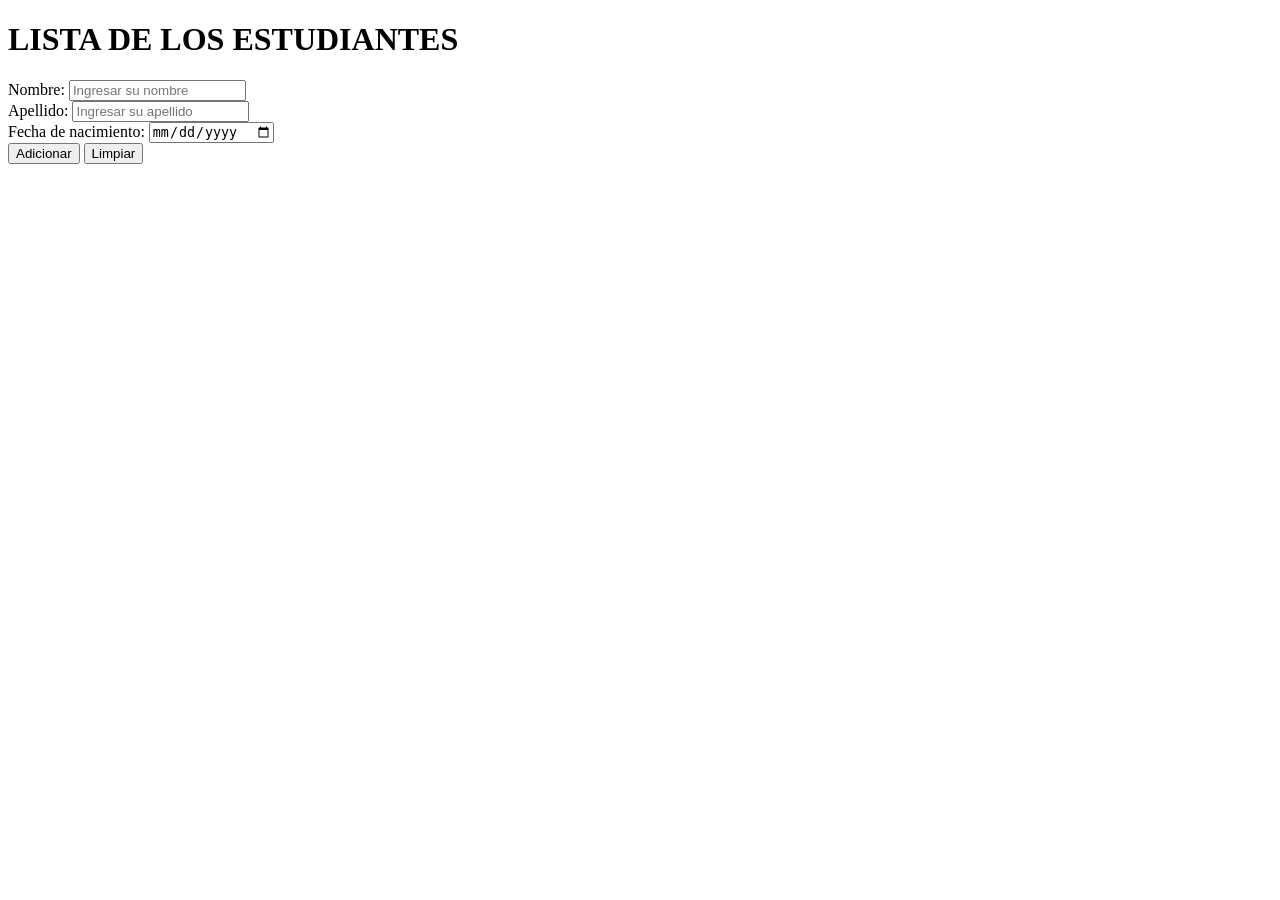
<file: 10.10092026/index.html>
<!DOCTYPE html>
<html lang="es">
<head>
    <meta charset="UTF-8">
    <meta name="viewport" content="width=device-width, initial-scale=1.0">
    <title>Lista</title>
</head>
<body>
    <h1>LISTA DE LOS ESTUDIANTES</h1>
    Nombre:
    <input type="text" id="nombre" placeholder="Ingresar su nombre">
    <br>
    Apellido:
    <input type="text" id="apellido" placeholder="Ingresar su apellido">
    <br>
    Fecha de nacimiento:
    <input type="date" id="fecha" placeholder="Ingresar su fecha de nacimiento">
    <br>
    <button onclick="agregarTareas()">Adicionar</button>
    <button onclick="eliminarTareas()">Limpiar</button>
    <br>
    <p id="respuesta"></p>
    <script src="./script/ejemplo1.js"></script>
</body>
</html>
</file>
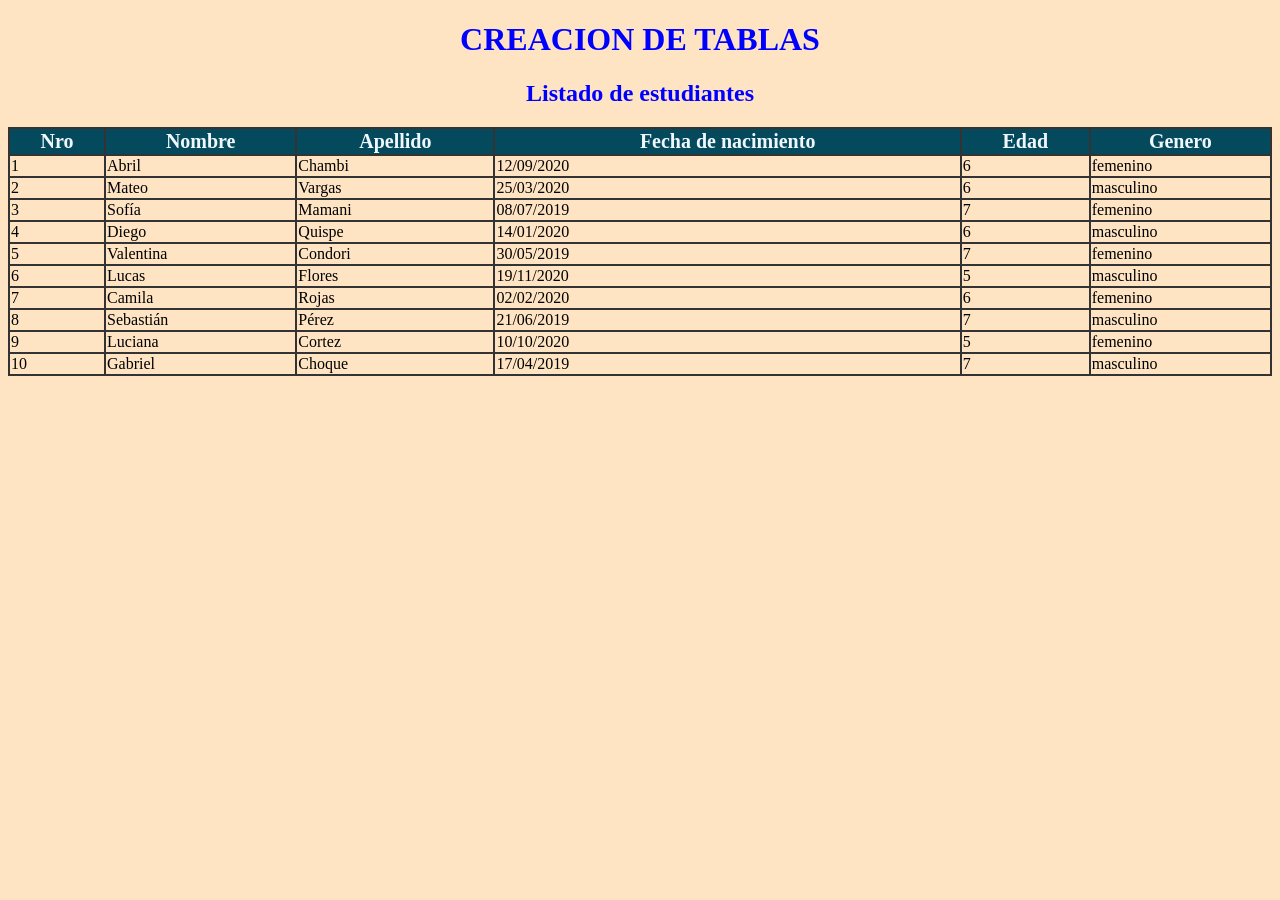
<file: 11.clase1509026/index.html>
<!DOCTYPE html>
<html lang="en">
<head>
    <meta charset="UTF-8">
    <meta name="viewport" content="width=device-width, initial-scale=1.0">
    <title>Document</title>
    <link rel="stylesheet" href="../11.clase1509026/css/miestilo11.css">
</head>
<body>
    <h1 class="titulo">CREACION DE TABLAS</h1>
    <h2 class="titulo1">Listado de estudiantes</h2>
    <table>
        <thead>
          <tr>
            <th>Nro</th>
            <th>Nombre</th>
            <th>Apellido</th>
            <th>Fecha de nacimiento</th>
            <th>Edad</th>
            <th>Genero</th>
          </tr>
        </thead>
        <tbody id="datos">
            <tr>
                <td>1</td>
                <td>Abril</td>
                <td>Chambi</td>
                <td>12/09/2000</td>
                <td>26</td>
                <td>Femenino</td>
            </tr>
<script src="./script/ejemplo1.js"></script>
        </tbody>
    </table>
</body>
</html>
</file>
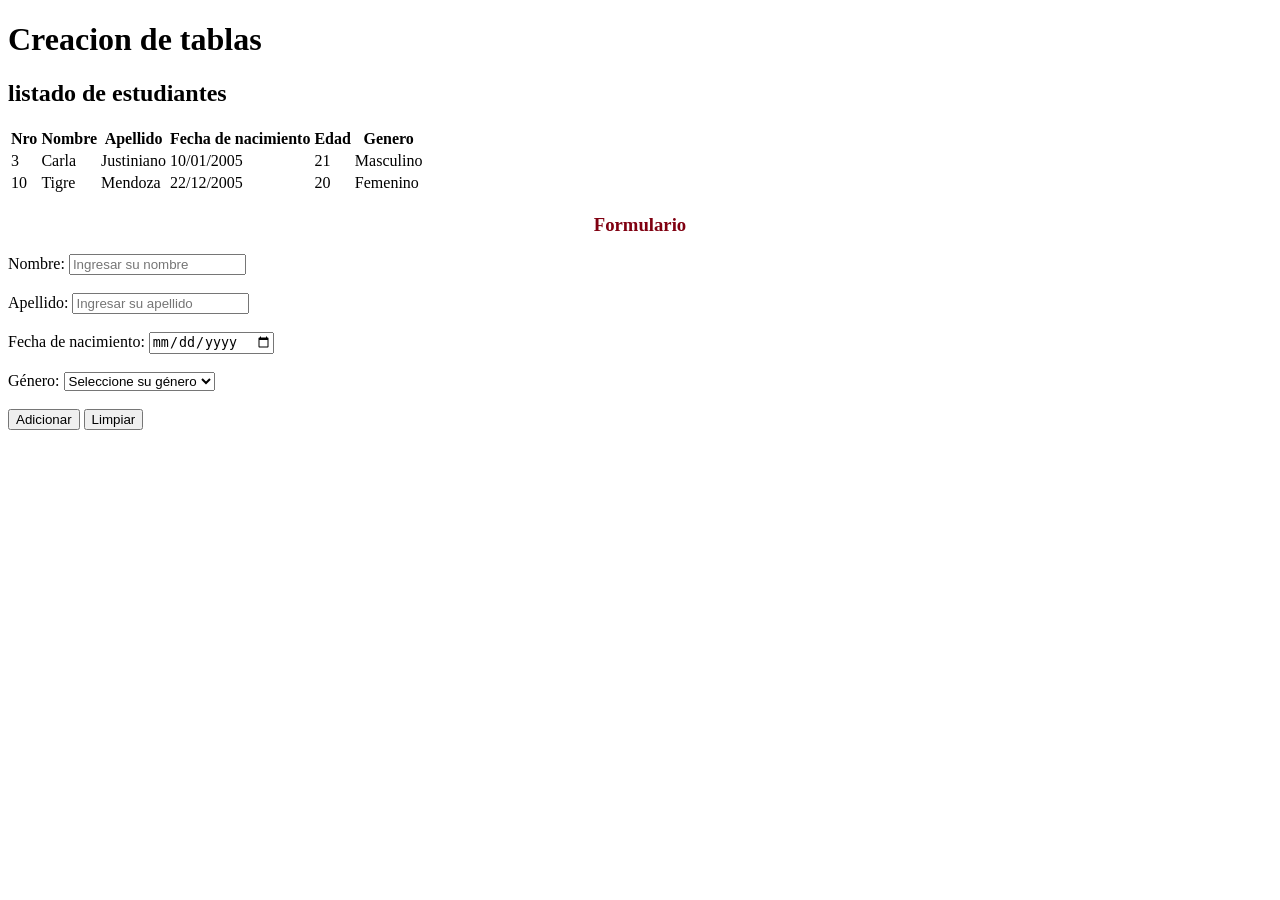
<file: 12.clase1509026/index.html>
<!DOCTYPE html>
<html lang="es">
<head>
    <meta charset="UTF-8">
    <meta name="viewport" content="width=device-width, initial-scale=1.0">
    <title>Lista de estudiantes</title>
</head>
<body>
 <h1 class="titulo">Creacion de tablas</h1>
    <h2 class="titulo1">listado de estudiantes</h2>
    <table>
        <thead>
        <tr>
            <th>Nro</th>
            <th>Nombre</th>
            <th>Apellido</th>
            <th>Fecha de nacimiento</th>
            <th>Edad</th>
            <th>Genero</th>
        </tr>
        </thead>
        <tbody id="datos">
        <tr>
            <td>1</td>
            <td>Abril</td>
            <td>Chambi</td>
            <td>11/09/2000</td>
            <td>12</td>
            <td>Femenino</td>
        </tr>
        <tr>
            <td>2</td>
            <td>Nicole</td>
            <td>Coca</td>
            <td>02/10/2001</td>
            <td>22</td>
            <td>Femenino</td>
        </tr>
        </tbody>
    </table>
    <h3 style="text-align: center; color: rgb(128, 0, 17);">
        Formulario
    </h3>

    Nombre:
    <input type="text" id="nombre" placeholder="Ingresar su nombre">
    <br><br>

    Apellido:
    <input type="text" id="apellido" placeholder="Ingresar su apellido">
    <br><br>

    Fecha de nacimiento:
    <input type="date" id="fecha">
    <br><br>

    Género:
    <select id="genero">
        <option value="">Seleccione su género</option>
        <option value="Masculino">Masculino</option>
        <option value="Femenino">Femenino</option>
    </select>
    <br><br>

    <button onclick="agregarTareas()">Adicionar</button>
    <button onclick="eliminarTareas()">Limpiar</button>

    <br><br>

    <p id="respuesta"></p>

    <script src="./script/ejemplo1.js"></script>

</body>
</html>
</file>
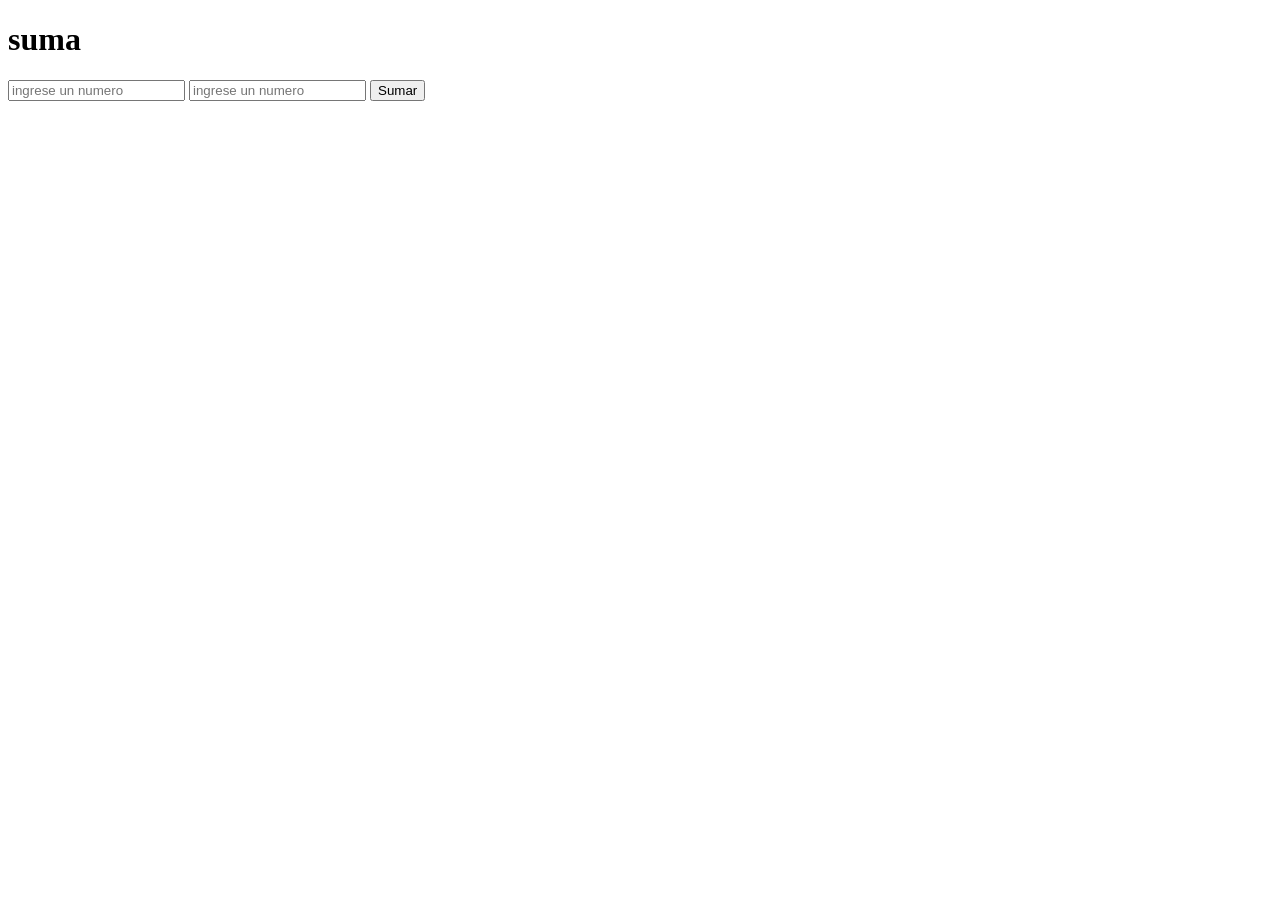
<file: 7.01092026/index.html>
<!DOCTYPE html>
<html lang="en">
<head>
    <meta charset="UTF-8">
    <meta name="viewport" content="width=device-width, initial-scale=1.0">
    <title>Document</title>
</head>
<body>
    <h1>suma</h1>
    <input type="number" name="num1" id="num1" placeholder="ingrese un numero"> 
    <input type="number" name="num2" id="num2" placeholder="ingrese un numero">
    <button type="button" onclick="sumar()">Sumar</button>
    <p id="resultado"></p>
    <script src="ejm1.js"></script>
</body>
</html>
</file>
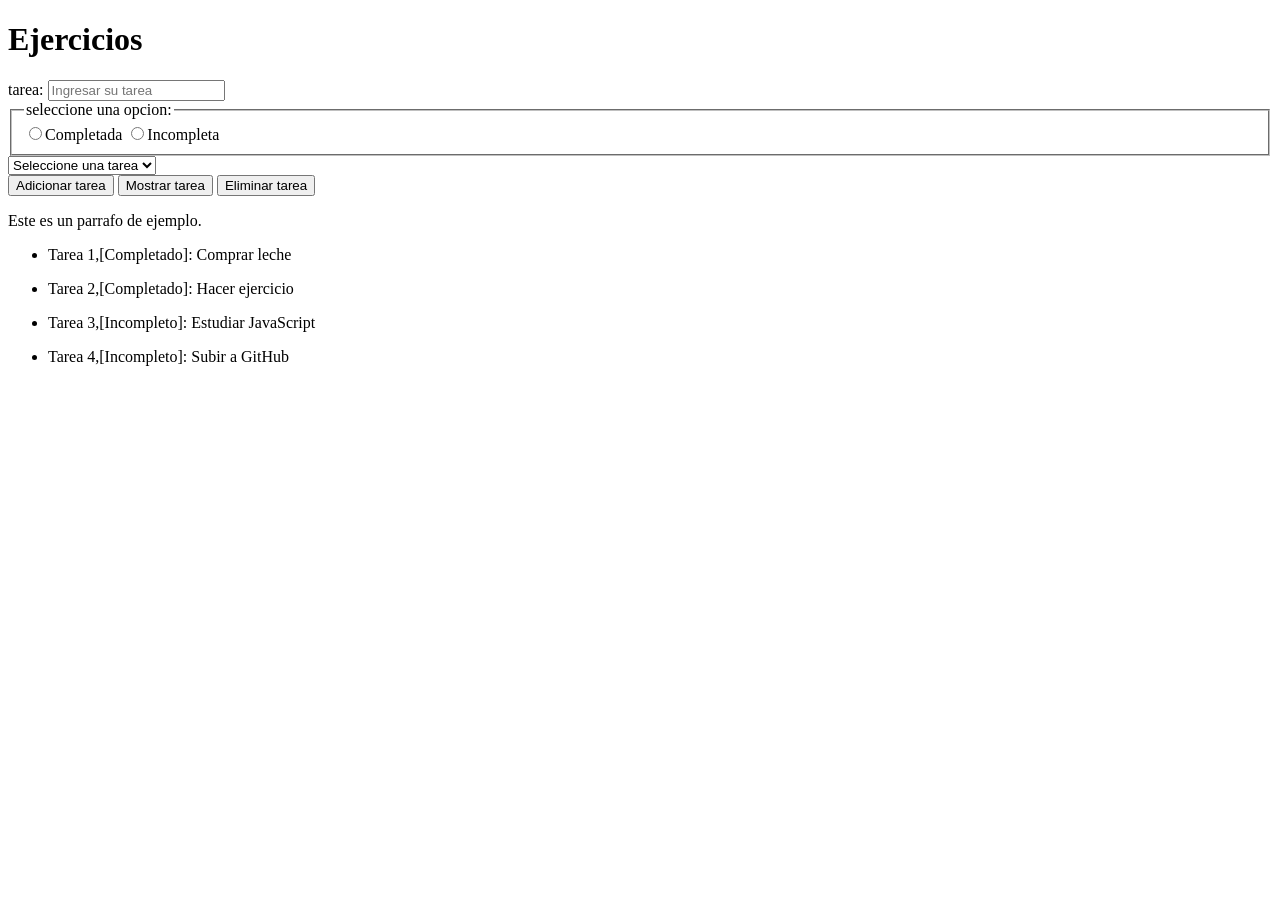
<file: 9.08092026/index.html>
<!DOCTYPE html>
<html lang="en">
<head>
    <meta charset="UTF-8">
    <meta name="viewport" content="width=, initial-scale=1.0">
    <title>Document</title>
</head>
<body>
    <h1>Ejercicios</h1>
    tarea: 
    <input type="text" id="tarea" placeholder="Ingresar su tarea">
    <fieldset>
    <legend> seleccione una opcion:</legend>
        <input type="radio" name="trabajo" value="1">Completada
         <input type="radio" name="trabajo" value="2">Incompleta
    </fieldset> 
    <select name="tarea" id="tareaSelect">
        <option value="">Seleccione una tarea</option>
        <option value="Completado" >Completada</option>
        <option value="Incompleto">Incompleta</option>
    </select>
    <br>
    <button onclick="agregarTareas()">Adicionar tarea</button>
    <button onclick="mostrarTareas()">Mostrar tarea</button>
    <button onclick="eliminarTareas()">Eliminar tarea</button>
    <p>Este es un parrafo de ejemplo.</p>
    <p id="respuesta"></p>

    <script src="./script/ejemplo1.js"></script>
</body>
</html>
</file>
<file: 11.clase1509026/css/miestilo11.css>
body{
    background-color: bisque;
    
}
.titulo{
    text-align: center;
    color: blue;
}
.titulo1{
    text-align: center;
    color: blue;
}
table{
    width: 100%;
    border-collapse: collapse;
}
th{ 
    background-color: rgb(5, 74, 92);
    border: 2px solid#333;
    text-align: center;
    font-size: 20px;
    color: aliceblue;
}
tr,td{
    border: 2px solid#333;
}
</file>
